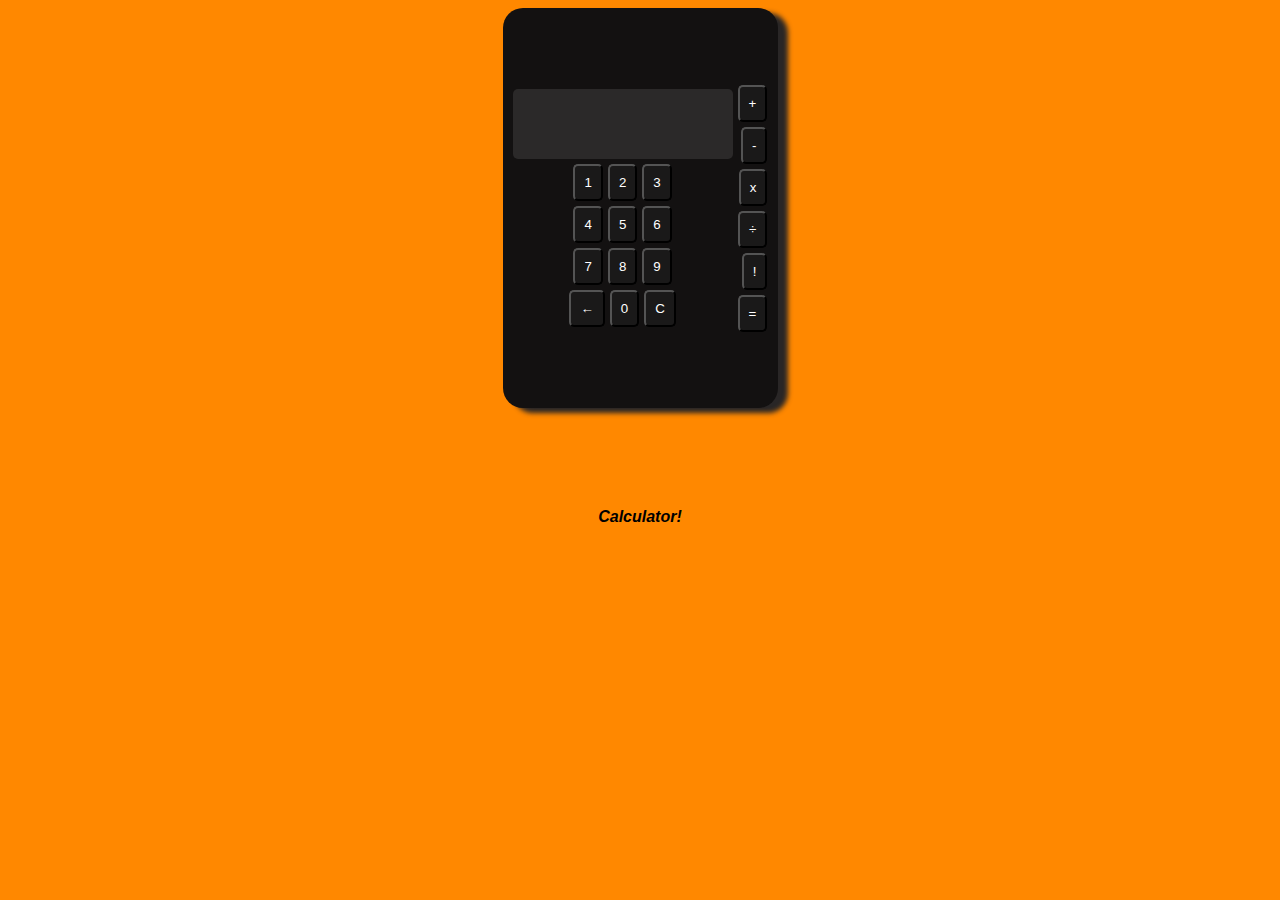
<file: index.html>
<!DOCTYPE html>
<!--[if lt IE 7]>      <html class="no-js lt-ie9 lt-ie8 lt-ie7"> <![endif]-->
<!--[if IE 7]>         <html class="no-js lt-ie9 lt-ie8"> <![endif]-->
<!--[if IE 8]>         <html class="no-js lt-ie9"> <![endif]-->
<!--[if gt IE 8]>      <html class="no-js"> <!--<![endif]-->
<html>
    <head>
        <meta charset="utf-8">
        <meta http-equiv="X-UA-Compatible" content="IE=edge">
        <title>Calculator</title>
        <meta name="description" content="">
        <meta name="viewport" content="width=device-width, initial-scale=1">
        <link rel="stylesheet" href="styles.css">
    </head>
    <body>
    <div class = "calculatorcontainer1">
        <div class = "calculatorcontainer2">
            <div class = "calculatorbuttons">
                <div class = "calcScreen"></div>
                <div class = "calculatorbuttons1">
                
                <button onclick = 'displayCalc(`1`)'  class ="number" value = "1">1</button>
                <button onclick = 'displayCalc(`2`)' class ="number" value = "2">2</button>
                <button onclick = 'displayCalc(`3`)' class ="number" value = "3">3</button>
            </div>
            <div class = "calculatorbuttons2">
                <button onclick = 'displayCalc(`4`)' class ="number" value = "4">4</button>
                <button onclick = 'displayCalc(`5`)' class ="number" value = "5">5</button>
                <button onclick = 'displayCalc(`6`)' class ="number" value = "6">6</button>
            </div>
            <div class = "calculatorbuttons3">
                <button onclick = 'displayCalc(`7`)' class ="number" value = "7">7</button>
                <button onclick = 'displayCalc(`8`)' class ="number" value = "8">8</button>
                <button onclick = 'displayCalc(`9`)' class ="number" value = "9">9</button>
            </div>
            <div class = "calculatorbuttons4">
                <button  class = "backspace" value = "backspace"> &#8592</button>
                <button onclick = 'displayCalc(`0`)' class ="number" value = "0">0</button>
                <button class ="clear" value = "Reset" type = "reset">C</button>
            </div>
        </div>
            
            <div class = 'calculatorbuttons5'>
                <button class = "operator" id = '+'>+</button>
                <button class = "operator" id = '-'>-</button>
                <button class = "operator" id = '*'>x</button>
                <button class = "operator" id = '/'>÷</button>
                <button class = "operator" id = '!'>!</button>
                <button class = "equals" id = '='>=</button>
                
            </div>
        </div>
    </div>
    <footer>Calculator!</footer>
        <script src="test3.js" async defer></script>
    </body>
</html>
</file>
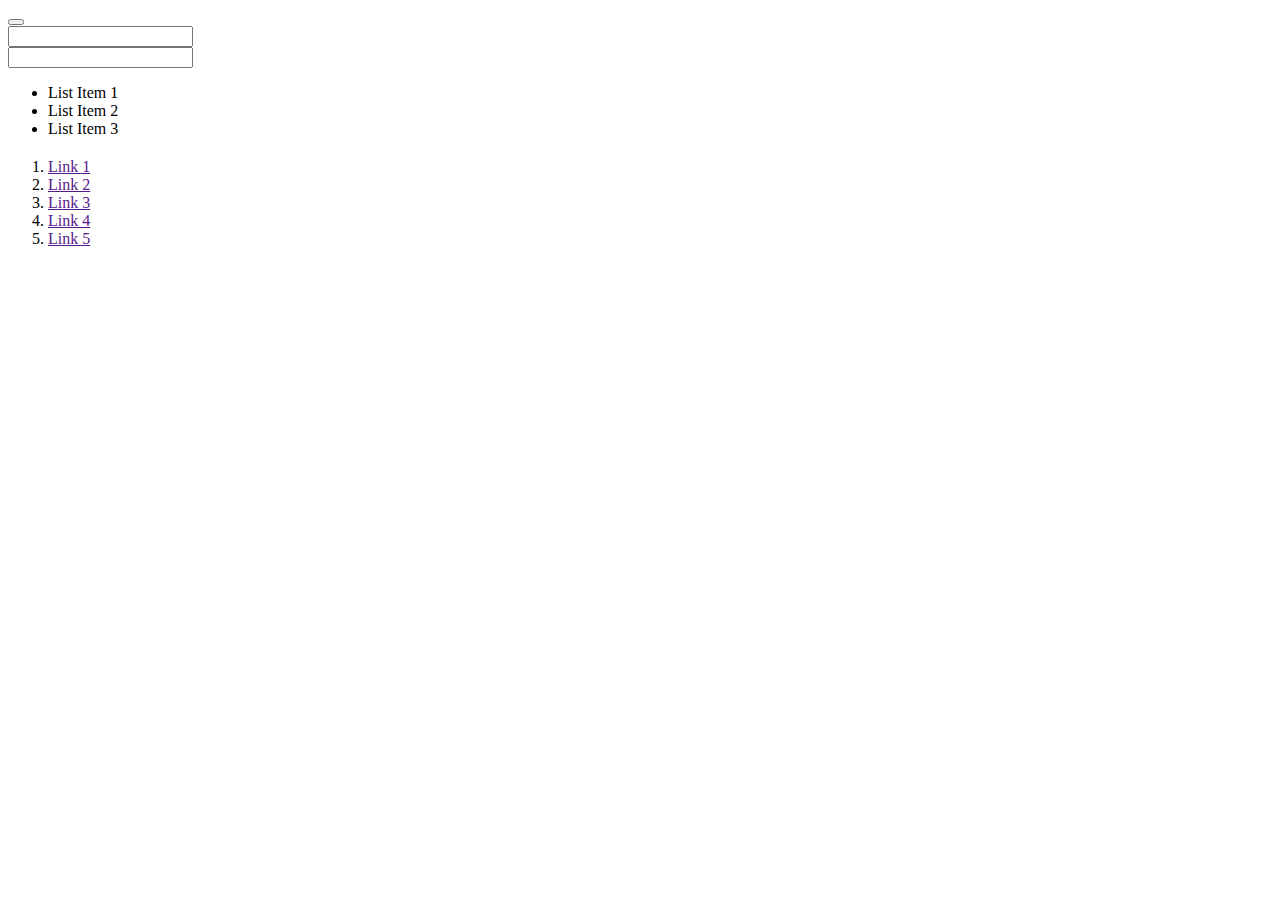
<file: Emmet.html>
<!DOCTYPE html>
<html lang="en">
<head>
    <meta charset="UTF-8">
    <meta http-equiv="X-UA-Compatible" content="IE=edge">
    <meta name="viewport" content="width=device-width, initial-scale=1.0">
    <title>Document</title>
</head>
<body>
    <div class="purple"></div>
    <span id="id"></span>
    <div class="class-1 class-2" id="id-1"></div>
    <div class="hi"><div id="id"></div></div>
    <div id="sd"></div>
    <link rel="stylesheet" href="">
    <div data-selected=""></div>
    <button type="hello"></button>
    <div data-selected="" class="active"></div>
    <div class="purple"><span class="cyan"></span></div>
    <head>
    <form action="" method="post">
        <div class="group"><label for=""></label><input type="text" name="" id=""></div>
        <div class="group"><label for=""></label><input type="number" name="" id=""></div>
        <div class="hello"></div>
    </form>
        <nav>
            <ul>
                <li class="class-1">List Item 1</li>
                <li class="class-2">List Item 2</li>
                <li class="class-3">List Item 3</li>
            </ul>
        </nav>
    </head>
    <header>
        <nav></nav>
    </header>
    <main>
        <div></div>
    </main>
    <footer></footer>
    <header>
        <h2></h2>
        <Heading></Heading>
        <nav>
            <ol>
                <li><a href="">Link 1</a></li>
                <li><a href="">Link 2</a></li>
                <li><a href="">Link 3</a></li>
                <li><a href="">Link 4</a></li>
                <li><a href="">Link 5</a></li>
            </ol>
        </nav>
    </header>
    <main></main>
    <footer></footer>
<style>
    .class{
        position:relative;
        background-color: #fff;
        width: 10px;
        width: 10%;
        height: 10px;
    }
</style>
</body>
</html>
</file>
<file: styles.css>
@import url('https://fonts.googleapis.com/css?family=Orbitron');

body{
    background-color:rgb(255, 136, 0);
}

.calculatorbuttons{
    display: flex;
    flex-direction: column;
    gap: 5px;
    flex-wrap: wrap;
    align-items: center;
    
}

.calculatorbuttons1{
    display: flex;
    flex-direction: row;
    gap: 5px;
}

.calculatorbuttons2{
    display: flex;
    flex-direction: row;
    gap: 5px;
}
.calculatorbuttons3{
    display: flex;
    flex-direction: row;
    gap: 5px;
}
.calculatorbuttons4{
    display: flex;
    flex-direction: row;
    gap: 5px;
}


.calculatorbuttons5{
    display: flex;
    flex-direction: column;
    align-items: flex-end;
    flex-wrap: wrap;
    justify-content: flex-end;
    gap:5px;
 }

 .calculatorcontainer2{
    display: flex;
    width: 275px;
    height: 400px;
    flex-direction: row;
    justify-content: center;
    align-items: center;
    gap:5px;
    background-color: rgb(19, 17, 17);
    border-radius:20px;
    box-shadow:10px 5px 5px rgb(41, 38, 38);
 }

 .calculatorcontainer1{
     display:flex;
     justify-content: center;
     align-content:center;
 }

 .input1{
    width: 150px;
    height:30px;
    border-radius:10px;
    color:white;
    background-color:black;
}

.calcScreen{
    background-color:white;
    height:50px;
    width:200px;
    font-family: Orbitron, Arial, Helvetica, sans-serif;
    font-weight: lighter
}

button{
    padding:9px;
    border-radius:5px;
    background-color:rgb(26, 25, 25);
    color:white;
}

.calcScreen{
    border-radius:5px;
    padding: 10px;
    background-color:rgb(43, 41, 41);
    color:rgb(255, 255, 255);
}

footer{
    margin-top:100px;
    display:flex;
    justify-content:center;
    font-style:italic;
    font-weight:bold;
    font-family: 'Franklin Gothic Medium', 'Arial Narrow', Arial, sans-serif;
}
</file>
